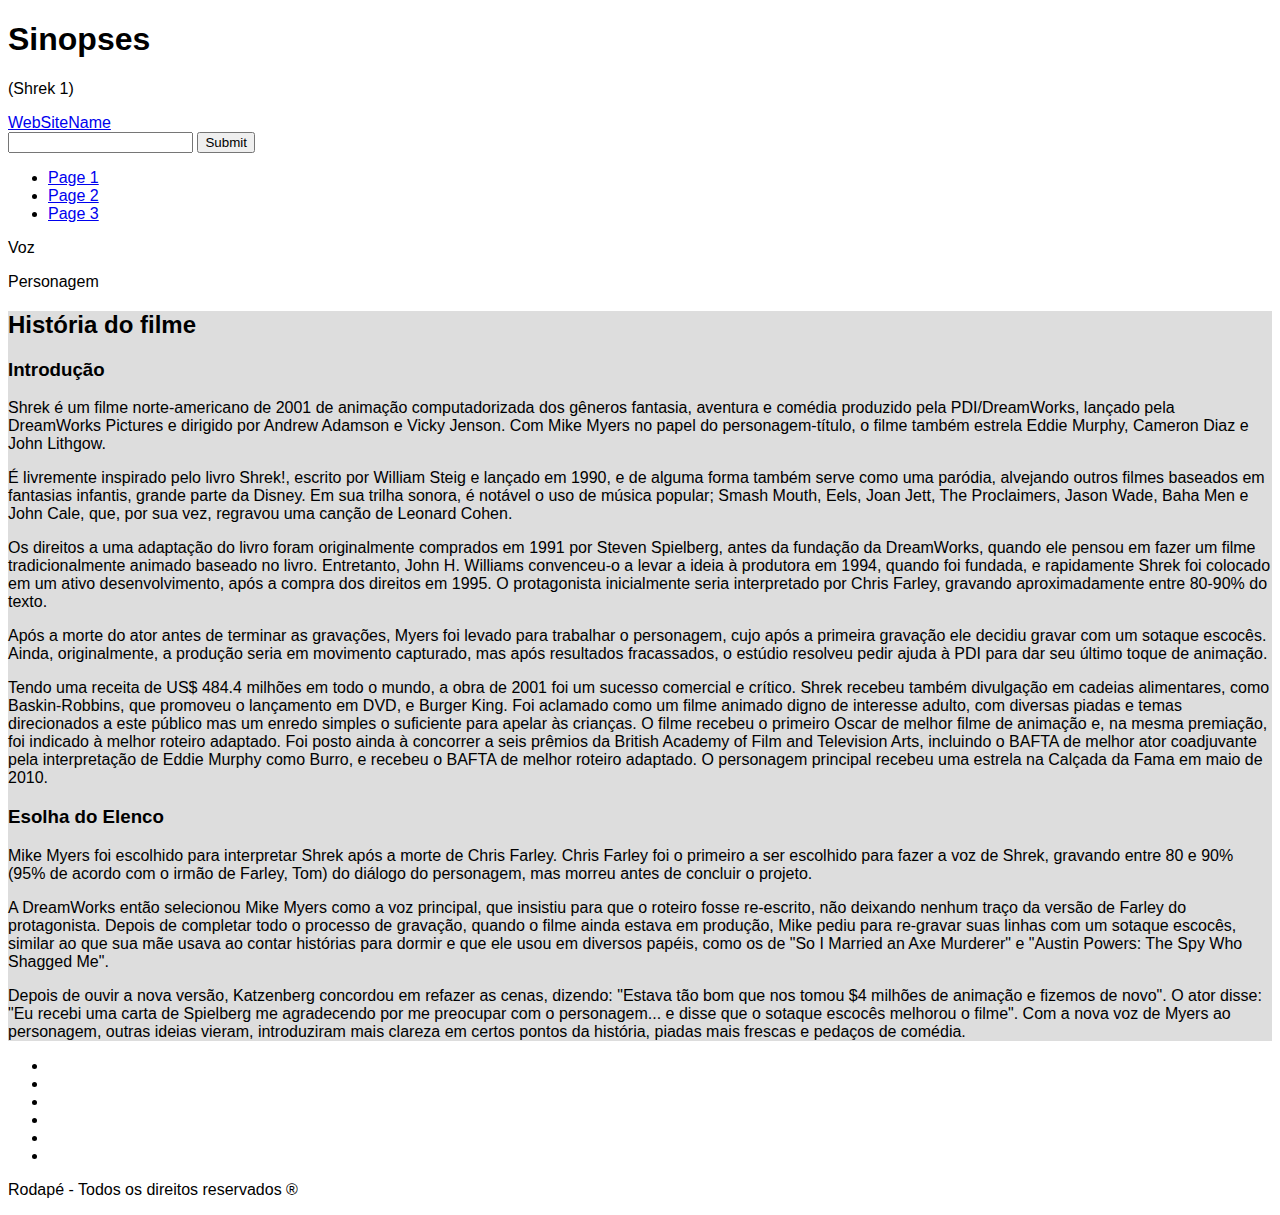
<file: index.html>
<!DOCTYPE html>
<html lang="pt-BR">

<head>
    <meta charset="UTF-8">
    <meta name="viewport" content="width=device-width, initial-scale=1.0">
    <title>Shrek</title>
    <link rel="stylesheet" href="leiaute-3-colunas.css">
    <link href="https://cdn.jsdelivr.net/npm/bootstrap@5.3.2/dist/css/bootstrap.min.css" rel="stylesheet"
        integrity="sha384-T3c6CoIi6uLrA9TneNEoa7RxnatzjcDSCmG1MXxSR1GAsXEV/Dwwykc2MPK8M2HN" crossorigin="anonymous">
</head>

<body class="bg-dark">
    <div class="container-fluid bg-dark">
        <header>
            <div class="mt-4 p-5 text-success text-center rounded">
                <h1 class="display-1">Sinopses</h1>
                <p class="display-6">(Shrek 1)</p>
            </div>
        </header>
        <nav class="navbar navbar-expand">
          <div class="container-fluid">
            <div class="navbar-header">
              <a class="navbar-brand" href="#">WebSiteName</a>
            </div>
            <form action = "http://www.google.com/search">
                    <input type="text" name = "q">
                    <input type="submit">
            </form>

            <ul class="navbar-nav">
              <li class="nav-item"><a class="nav-link" href="#">Page 1</a></li>
              <li class="nav-item"><a class="nav-link" href="#">Page 2</a></li>
              <li class="nav-item"><a class="nav-link" href="#">Page 3</a></li>
            </ul>
          </div>
        </nav>
        <div class="row text-white">
            <aside class="col-md-1">
                <p>Voz</p>
            </aside>
            <aside class="col-md-2">
                <p>Personagem</p>
            </aside>
            <main class="col-md-6">
                <h2>História do filme</h2>
                <article>
                    <h3 class="titulo">
                        Introdução
                    </h3>
                    <p class="conteudo">
                        Shrek é um filme norte-americano de 2001 de animação computadorizada dos gêneros fantasia, aventura e comédia produzido pela PDI/DreamWorks, lançado pela DreamWorks Pictures e dirigido por Andrew Adamson e Vicky Jenson. 
                        Com Mike Myers no papel do personagem-título, o filme também estrela Eddie Murphy, Cameron Diaz e John Lithgow.

                    </p> 
                    <p class="conteudo">
                        É livremente inspirado pelo livro Shrek!, escrito por William Steig e lançado em 1990, 
                        e de alguma forma também serve como uma paródia, alvejando outros filmes baseados em fantasias infantis, grande parte da Disney. 
                        Em sua trilha sonora, é notável o uso de música popular; Smash Mouth, Eels, Joan Jett, The Proclaimers, Jason Wade, 
                        Baha Men e John Cale, que, por sua vez, regravou uma canção de Leonard Cohen.
                    </p>
                    <p class="conteudo">
                        Os direitos a uma adaptação do livro foram originalmente comprados em 1991 por Steven Spielberg, antes da fundação da DreamWorks, quando ele pensou em fazer um filme tradicionalmente animado baseado no livro.
                        Entretanto, John H. Williams convenceu-o a levar a ideia à produtora em 1994, quando foi fundada, e rapidamente Shrek foi colocado em um ativo desenvolvimento, após a compra dos direitos em 1995. 
                        O protagonista inicialmente seria interpretado por Chris Farley, gravando aproximadamente entre 80-90% do texto.</p>
                    <p class="conteudo">
                        Após a morte do ator antes de terminar as gravações, Myers foi levado para trabalhar o personagem, cujo após a primeira gravação ele decidiu gravar com um sotaque escocês. 
                        Ainda, originalmente, a produção seria em movimento capturado, mas após resultados fracassados, o estúdio resolveu pedir ajuda à PDI para dar seu último toque de animação.
                    </p>
                    <p class="conteudo">
                        Tendo uma receita de US$ 484.4 milhões em todo o mundo, a obra de 2001 foi um sucesso comercial e crítico. 
                        Shrek recebeu também divulgação em cadeias alimentares, como Baskin-Robbins, que promoveu o lançamento em DVD, e Burger King. 
                        Foi aclamado como um filme animado digno de interesse adulto, com diversas piadas e temas direcionados a este público mas um enredo simples o suficiente para apelar às crianças. 
                        O filme recebeu o primeiro Oscar de melhor filme de animação e, na mesma premiação, foi indicado à melhor roteiro adaptado. 
                        Foi posto ainda à concorrer a seis prêmios da British Academy of Film and Television Arts, incluindo o BAFTA de melhor ator coadjuvante pela interpretação de Eddie Murphy como Burro, e recebeu o BAFTA de melhor roteiro adaptado. O personagem principal recebeu uma estrela na Calçada da Fama em maio de 2010.
                    </p>
                </article>
                    <h3 class="titulo">
                        Esolha do Elenco
                    </h3>
                    <p class="conteudo">
                        Mike Myers foi escolhido para interpretar Shrek após a morte de Chris Farley.
                        Chris Farley foi o primeiro a ser escolhido para fazer a voz de Shrek, gravando entre 80 e 90% (95% de acordo com o irmão de Farley, Tom)
                         do diálogo do personagem, mas morreu antes de concluir o projeto.</p>

                    <p class="conteudo">A DreamWorks então selecionou Mike Myers como a voz principal, que insistiu para que o roteiro fosse re-escrito, 
                        não deixando nenhum traço da versão de Farley do protagonista. Depois de completar todo o processo de gravação, 
                        quando o filme ainda estava em produção, Mike pediu para re-gravar suas linhas com um sotaque escocês, 
                        similar ao que sua mãe usava ao contar histórias para dormir e que ele usou em diversos papéis,
                         como os de "So I Married an Axe Murderer" e "Austin Powers: The Spy Who Shagged Me".
                    </p>

                    <p class="conteudo">
                        Depois de ouvir a nova versão, Katzenberg concordou em refazer as cenas, dizendo: "Estava tão bom que nos tomou $4 milhões de animação e fizemos de novo". 
                        O ator disse: "Eu recebi uma carta de Spielberg me agradecendo por me preocupar com o personagem... e disse que o sotaque escocês melhorou o filme".
Com a nova voz de Myers ao personagem, outras ideias vieram, introduziram mais clareza em certos pontos da história, piadas mais frescas e pedaços de comédia.   
                    </p>

                </article>

            </main>
            <aside class="col-md-3">
                <ul>
                    <li><a href="#"></a></li>
                    <li><a href="#"></a></li>
                    <li><a href="#"></a></li>
                    <li><a href="#"></a></li>
                    <li><a href="#"></a></li>
                    <li><a href="#"></a></li>

                </ul>

            </aside>
        </div>
        <footer class = row>
            <p>Rodapé - Todos os direitos reservados &reg;</p>
        </footer>
    </div>
</body>

</html>
</file>
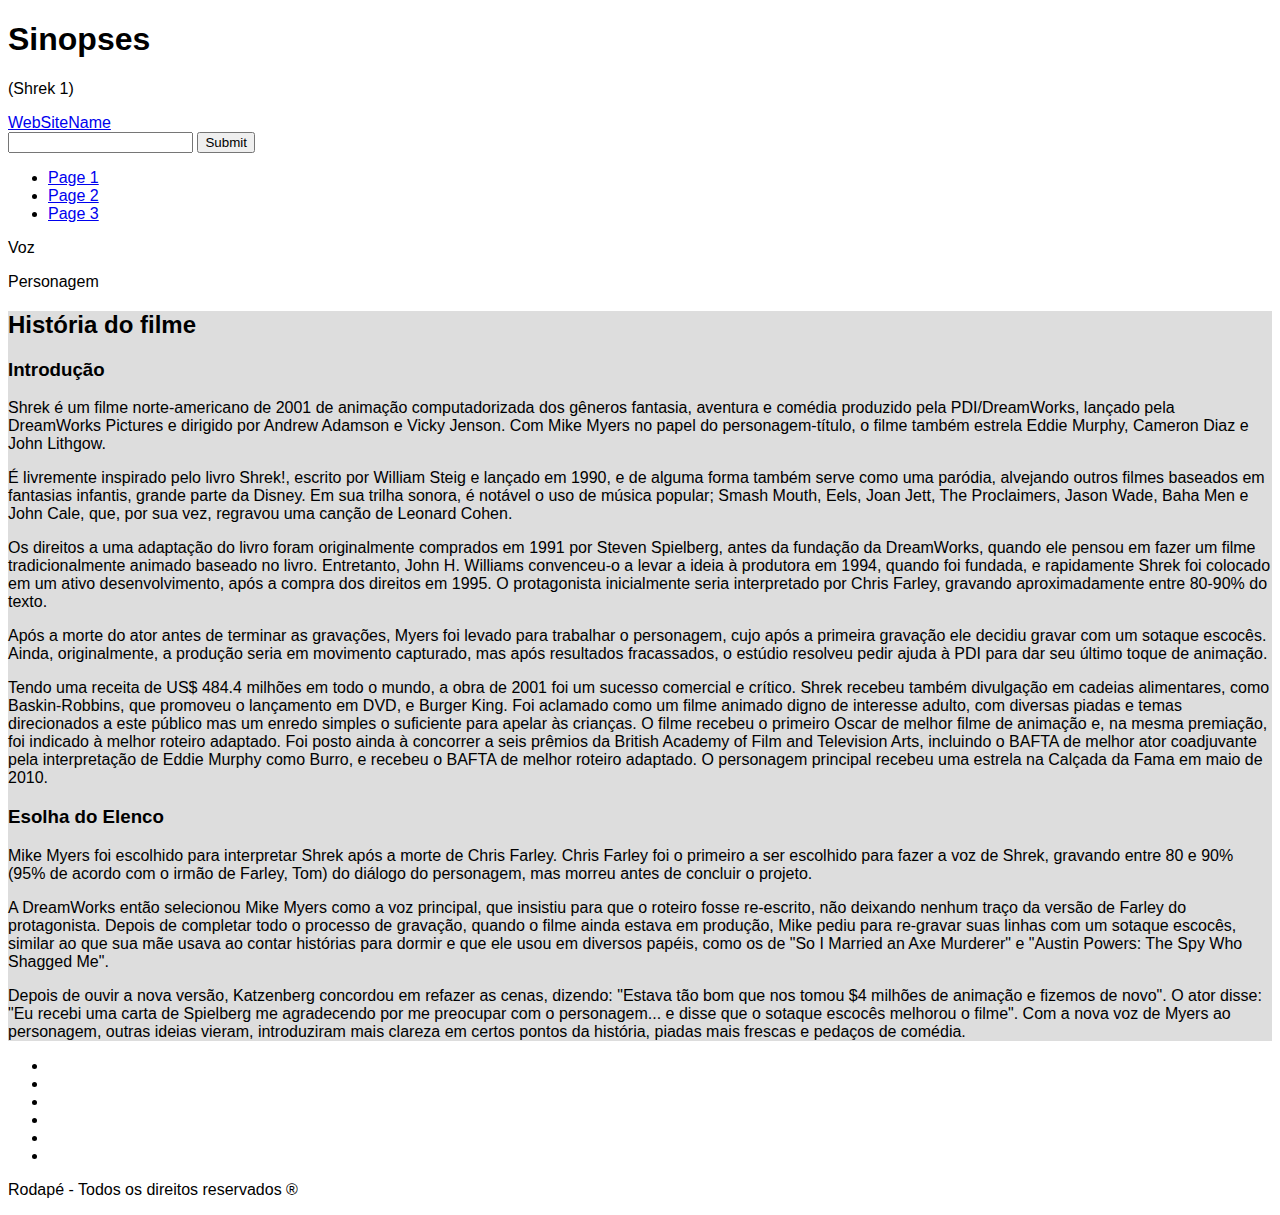
<file: leiaute-3-colunas.html>
<!DOCTYPE html>
<html lang="pt-BR">

<head>
    <meta charset="UTF-8">
    <meta name="viewport" content="width=device-width, initial-scale=1.0">
    <title>Shrek</title>
    <link rel="stylesheet" href="leiaute-3-colunas.css">
    <link href="https://cdn.jsdelivr.net/npm/bootstrap@5.3.2/dist/css/bootstrap.min.css" rel="stylesheet"
        integrity="sha384-T3c6CoIi6uLrA9TneNEoa7RxnatzjcDSCmG1MXxSR1GAsXEV/Dwwykc2MPK8M2HN" crossorigin="anonymous">
</head>

<body class="bg-dark">
    <div class="container-fluid bg-dark">
        <header>
            <div class="mt-4 p-5 text-success text-center rounded">
                <h1 class="display-1">Sinopses</h1>
                <p class="display-6">(Shrek 1)</p>
            </div>
        </header>
        <nav class="navbar navbar-expand">
          <div class="container-fluid">
            <div class="navbar-header">
              <a class="navbar-brand" href="#">WebSiteName</a>
            </div>
            <form action = "http://www.google.com/search">
                    <input type="text" name = "q">
                    <input type="submit">
            </form>

            <ul class="navbar-nav">
              <li class="nav-item"><a class="nav-link" href="#">Page 1</a></li>
              <li class="nav-item"><a class="nav-link" href="#">Page 2</a></li>
              <li class="nav-item"><a class="nav-link" href="#">Page 3</a></li>
            </ul>
          </div>
        </nav>
        <div class="row text-white">
            <aside class="col-md-1">
                <p>Voz</p>
            </aside>
            <aside class="col-md-2">
                <p>Personagem</p>
            </aside>
            <main class="col-md-6">
                <h2>História do filme</h2>
                <article>
                    <h3 class="titulo">
                        Introdução
                    </h3>
                    <p class="conteudo">
                        Shrek é um filme norte-americano de 2001 de animação computadorizada dos gêneros fantasia, aventura e comédia produzido pela PDI/DreamWorks, lançado pela DreamWorks Pictures e dirigido por Andrew Adamson e Vicky Jenson. 
                        Com Mike Myers no papel do personagem-título, o filme também estrela Eddie Murphy, Cameron Diaz e John Lithgow.

                    </p> 
                    <p class="conteudo">
                        É livremente inspirado pelo livro Shrek!, escrito por William Steig e lançado em 1990, 
                        e de alguma forma também serve como uma paródia, alvejando outros filmes baseados em fantasias infantis, grande parte da Disney. 
                        Em sua trilha sonora, é notável o uso de música popular; Smash Mouth, Eels, Joan Jett, The Proclaimers, Jason Wade, 
                        Baha Men e John Cale, que, por sua vez, regravou uma canção de Leonard Cohen.
                    </p>
                    <p class="conteudo">
                        Os direitos a uma adaptação do livro foram originalmente comprados em 1991 por Steven Spielberg, antes da fundação da DreamWorks, quando ele pensou em fazer um filme tradicionalmente animado baseado no livro.
                        Entretanto, John H. Williams convenceu-o a levar a ideia à produtora em 1994, quando foi fundada, e rapidamente Shrek foi colocado em um ativo desenvolvimento, após a compra dos direitos em 1995. 
                        O protagonista inicialmente seria interpretado por Chris Farley, gravando aproximadamente entre 80-90% do texto.</p>
                    <p class="conteudo">
                        Após a morte do ator antes de terminar as gravações, Myers foi levado para trabalhar o personagem, cujo após a primeira gravação ele decidiu gravar com um sotaque escocês. 
                        Ainda, originalmente, a produção seria em movimento capturado, mas após resultados fracassados, o estúdio resolveu pedir ajuda à PDI para dar seu último toque de animação.
                    </p>
                    <p class="conteudo">
                        Tendo uma receita de US$ 484.4 milhões em todo o mundo, a obra de 2001 foi um sucesso comercial e crítico. 
                        Shrek recebeu também divulgação em cadeias alimentares, como Baskin-Robbins, que promoveu o lançamento em DVD, e Burger King. 
                        Foi aclamado como um filme animado digno de interesse adulto, com diversas piadas e temas direcionados a este público mas um enredo simples o suficiente para apelar às crianças. 
                        O filme recebeu o primeiro Oscar de melhor filme de animação e, na mesma premiação, foi indicado à melhor roteiro adaptado. 
                        Foi posto ainda à concorrer a seis prêmios da British Academy of Film and Television Arts, incluindo o BAFTA de melhor ator coadjuvante pela interpretação de Eddie Murphy como Burro, e recebeu o BAFTA de melhor roteiro adaptado. O personagem principal recebeu uma estrela na Calçada da Fama em maio de 2010.
                    </p>
                </article>
                    <h3 class="titulo">
                        Esolha do Elenco
                    </h3>
                    <p class="conteudo">
                        Mike Myers foi escolhido para interpretar Shrek após a morte de Chris Farley.
                        Chris Farley foi o primeiro a ser escolhido para fazer a voz de Shrek, gravando entre 80 e 90% (95% de acordo com o irmão de Farley, Tom)
                         do diálogo do personagem, mas morreu antes de concluir o projeto.</p>

                    <p class="conteudo">A DreamWorks então selecionou Mike Myers como a voz principal, que insistiu para que o roteiro fosse re-escrito, 
                        não deixando nenhum traço da versão de Farley do protagonista. Depois de completar todo o processo de gravação, 
                        quando o filme ainda estava em produção, Mike pediu para re-gravar suas linhas com um sotaque escocês, 
                        similar ao que sua mãe usava ao contar histórias para dormir e que ele usou em diversos papéis,
                         como os de "So I Married an Axe Murderer" e "Austin Powers: The Spy Who Shagged Me".
                    </p>

                    <p class="conteudo">
                        Depois de ouvir a nova versão, Katzenberg concordou em refazer as cenas, dizendo: "Estava tão bom que nos tomou $4 milhões de animação e fizemos de novo". 
                        O ator disse: "Eu recebi uma carta de Spielberg me agradecendo por me preocupar com o personagem... e disse que o sotaque escocês melhorou o filme".
Com a nova voz de Myers ao personagem, outras ideias vieram, introduziram mais clareza em certos pontos da história, piadas mais frescas e pedaços de comédia.   
                    </p>

                </article>

            </main>
            <aside class="col-md-3">
                <ul>
                    <li><a href="#"></a></li>
                    <li><a href="#"></a></li>
                    <li><a href="#"></a></li>
                    <li><a href="#"></a></li>
                    <li><a href="#"></a></li>
                    <li><a href="#"></a></li>

                </ul>

            </aside>
        </div>
        <footer class = row>
            <p>Rodapé - Todos os direitos reservados &reg;</p>
        </footer>
    </div>
</body>

</html>
</file>
<file: leiaute-3-colunas.css>
body {
    font-family: Arial, Helvetica, sans-serif;

}
main {

    background-color: #DDD ;
}
</file>
